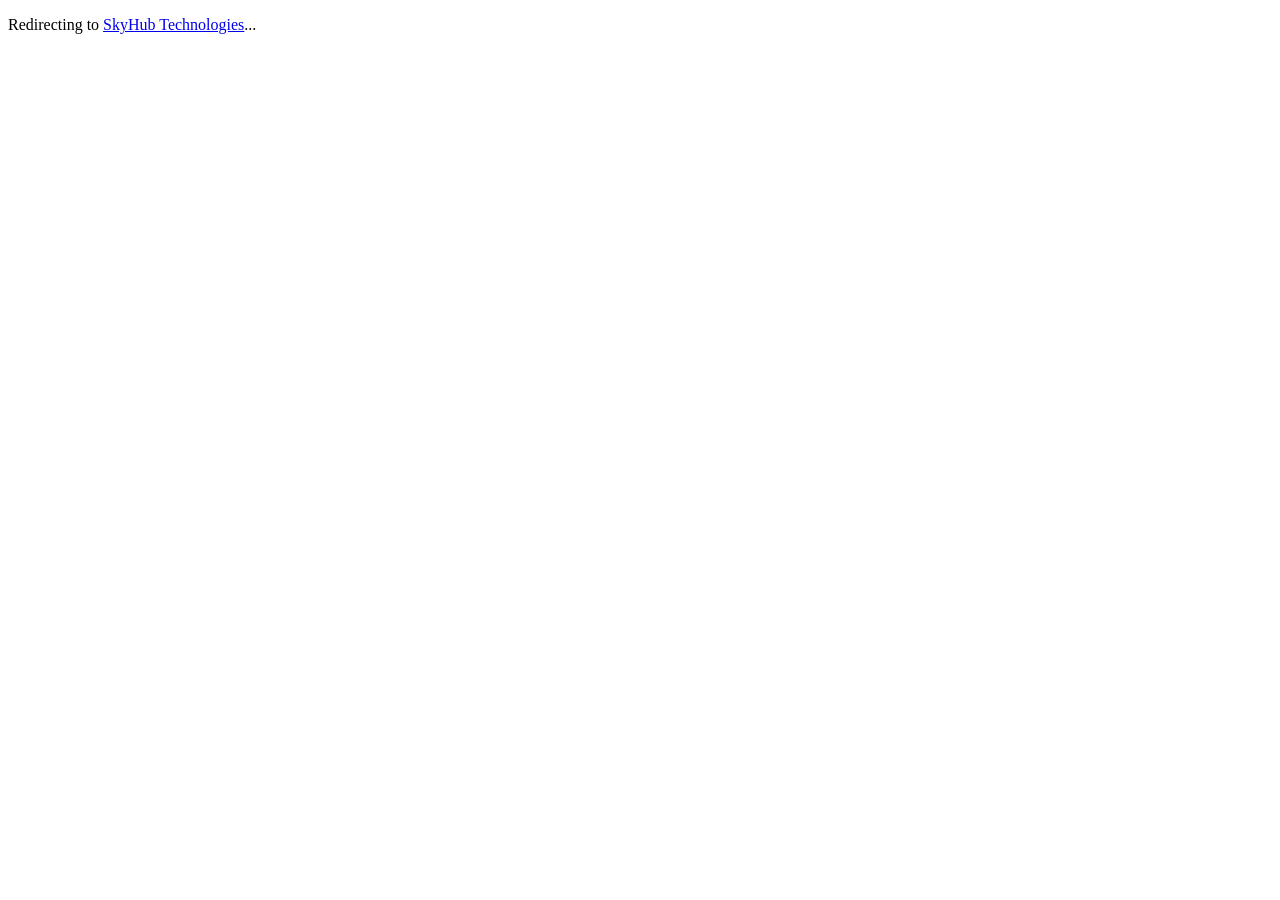
<file: index.html>
<!DOCTYPE html>
<html lang="en">
<head>
  <meta charset="UTF-8">
  <meta http-equiv="refresh" content="0; url=index.php">
  <meta name="viewport" content="width=device-width, initial-scale=1.0">
  <title>SkyHub Technologies</title>
</head>
<body>
  <p>Redirecting to <a href="index.php">SkyHub Technologies</a>...</p>
</body>
</html>
</file>
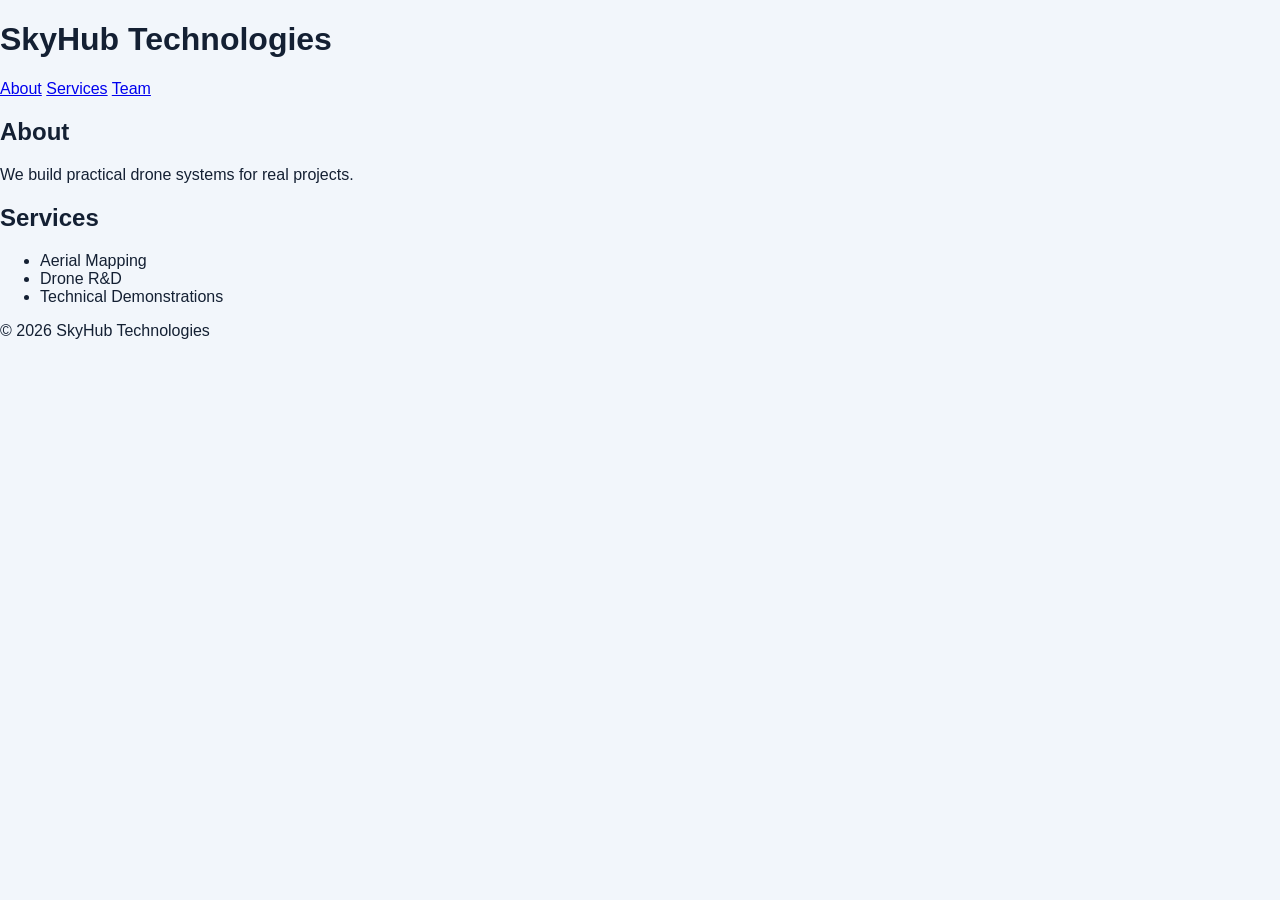
<file: first-page.html>
﻿<!DOCTYPE html>
<html lang="en">
<head>
  <meta charset="UTF-8">
  <meta name="viewport" content="width=device-width, initial-scale=1.0">
  <title>SkyHub Technologies</title>
  <link rel="stylesheet" href="skyhub.css">
</head>
<body>
  <header>
    <h1>SkyHub Technologies</h1>
    <nav>
      <a href="#about">About</a>
      <a href="#services">Services</a>
      <a href="team-skyhub.php">Team</a>
    </nav>
  </header>

  <section id="about">
    <h2>About</h2>
    <p>We build practical drone systems for real projects.</p>
  </section>

  <section id="services">
    <h2>Services</h2>
    <ul>
      <li>Aerial Mapping</li>
      <li>Drone R&D</li>
      <li>Technical Demonstrations</li>
    </ul>
  </section>

  <footer>
    <p>© 2026 SkyHub Technologies</p>
  </footer>
</body>
</html>
</file>
<file: skyhub.css>
:root {
  --bg: #f2f6fb;
  --ink: #142033;
  --muted: #61718a;
  --line: #d6e1f0;
  --surface: #ffffff;
  --primary-a: #2478ff;
  --primary-b: #0ea5e9;
  --nav-bg: rgba(8, 19, 41, 0.92);
}

* {
  box-sizing: border-box;
}

html,
body {
  margin: 0;
  padding: 0;
}

body {
  font-family: "Space Grotesk", sans-serif;
  background: var(--bg);
  color: var(--ink);
}

main {
  display: block;
}

.container {
  width: min(1100px, calc(100% - 32px));
  margin: 0 auto;
}

.site-header {
  position: sticky;
  top: 0;
  z-index: 50;
  background: var(--nav-bg);
  backdrop-filter: blur(8px);
  border-bottom: 1px solid rgba(255, 255, 255, 0.1);
}

.nav-wrap {
  display: flex;
  align-items: center;
  justify-content: space-between;
  gap: 16px;
  padding: 14px 0;
}

.logo {
  color: #f4fbff;
  text-decoration: none;
  font-weight: 700;
  letter-spacing: 0.02em;
}

.nav {
  display: flex;
  flex-wrap: wrap;
  gap: 8px;
  align-items: center;
}

.nav a {
  color: #d8e8ff;
  text-decoration: none;
  padding: 8px 12px;
  border-radius: 999px;
  transition: background-color 0.2s ease, color 0.2s ease;
}

.nav a:hover {
  background: rgba(124, 180, 255, 0.2);
  color: #ffffff;
}

.btn-small,
.btn-primary,
.btn-secondary {
  display: inline-block;
  padding: 10px 14px;
  border-radius: 10px;
  text-decoration: none;
  font-weight: 600;
}

.btn-small,
.btn-primary {
  background: linear-gradient(135deg, var(--primary-a), var(--primary-b));
  color: #fff;
}

.btn-secondary {
  background: #e9f1ff;
  color: #15386e;
}

.hero {
  background: radial-gradient(circle at 20% 20%, #1d3b74, #0b1630);
  color: #fff;
  padding: 56px 0;
}

.split {
  display: grid;
  grid-template-columns: 1.2fr 1fr;
  gap: 24px;
  align-items: center;
}

.eyebrow {
  text-transform: uppercase;
  letter-spacing: 0.12em;
  font-size: 0.78rem;
  margin: 0 0 8px;
  color: #8ec5ff;
}

.hero h1 {
  margin: 0 0 12px;
  font-size: clamp(1.8rem, 4vw, 3rem);
  line-height: 1.12;
}

.hero p {
  color: #cddcff;
}

.hero-actions {
  display: flex;
  gap: 10px;
  flex-wrap: wrap;
  margin-top: 16px;
}

.grid-2,
.grid-3,
.grid-4 {
  display: grid;
  gap: 16px;
  margin: 28px auto;
}

.grid-2 { grid-template-columns: repeat(auto-fit, minmax(280px, 1fr)); }
.grid-3 { grid-template-columns: repeat(auto-fit, minmax(220px, 1fr)); }
.grid-4 { grid-template-columns: repeat(auto-fit, minmax(180px, 1fr)); }

.card {
  background: var(--surface);
  border: 1px solid var(--line);
  border-radius: 14px;
  overflow: hidden;
  box-shadow: 0 8px 24px rgba(12, 34, 66, 0.08);
}

.card img,
.card-image {
  width: 100%;
  height: 210px;
  object-fit: cover;
  display: block;
}

section.container h2,
.card h3 {
  margin-top: 0;
  color: #0f2242;
}

section.container h2 {
  margin-bottom: 12px;
}

.stat-card {
  padding: 18px;
}

.stat-card p {
  margin: 0;
  color: var(--muted);
}

.stat-card h3 {
  margin: 8px 0 0;
}

.photo-grid {
  display: grid;
  grid-template-columns: repeat(auto-fit, minmax(220px, 1fr));
  gap: 12px;
}

.photo-grid img {
  width: 100%;
  height: 180px;
  object-fit: cover;
  border-radius: 12px;
  border: 1px solid var(--line);
}

.photo-grid-large img {
  height: 240px;
}

.auth-wrap,
.profile-wrap,
.profile-grid {
  margin-top: 30px;
}

.auth-card,
.profile-card,
.timeline,
.cta {
  padding: 20px;
}

.form-grid {
  display: grid;
  gap: 10px;
}

input,
select,
textarea,
button {
  font: inherit;
}

input,
select,
textarea {
  border: 1px solid #c8d6ea;
  border-radius: 10px;
  padding: 10px;
}

.alert {
  border-radius: 10px;
  padding: 10px 12px;
  margin-bottom: 12px;
}

.alert-success {
  background: #e9f7ef;
  border: 1px solid #8bc79f;
  color: #15542a;
}

.alert-error {
  background: #ffeef0;
  border: 1px solid #e2a6ad;
  color: #781a28;
}

.admin-search {
  display: grid;
  gap: 10px;
  margin: 14px 0;
}

.admin-table-wrap {
  overflow-x: auto;
}

.admin-table {
  width: 100%;
  border-collapse: collapse;
  background: #fff;
}

.admin-table th,
.admin-table td {
  border: 1px solid #d7e2f1;
  padding: 10px;
  text-align: left;
}

.admin-delete {
  border: 0;
  border-radius: 8px;
  padding: 8px 10px;
  background: #d92d3d;
  color: #fff;
  cursor: pointer;
}

.site-footer {
  margin-top: 28px;
  background: #081329;
  color: #9db1d0;
  padding: 20px 0;
}

@media (max-width: 900px) {
  .split {
    grid-template-columns: 1fr;
  }

  .nav-wrap {
    align-items: flex-start;
    flex-direction: column;
  }
}

.admin-section {
  margin-top: 24px;
  margin-bottom: 28px;
}

.admin-grid {
  display: grid;
  gap: 12px;
  grid-template-columns: repeat(auto-fit, minmax(220px, 1fr));
}

.admin-actions {
  display: flex;
  gap: 8px;
  flex-wrap: wrap;
}

.admin-alert {
  margin: 12px 0;
  padding: 10px;
  border-radius: 8px;
}

.admin-success {
  background: #e6ffef;
  border: 1px solid #8ad5a7;
  color: #114d24;
}

.admin-error {
  background: #ffe9e9;
  border: 1px solid #f3aaaa;
  color: #7a1313;
}

.admin-table input,
.admin-table select,
.admin-table textarea {
  width: 100%;
}

.admin-thumb {
  width: 120px;
  height: 70px;
  object-fit: cover;
  border: 1px solid #d7e2f1;
  border-radius: 6px;
}

.evaluation-wrap {
  margin-top: 24px;
}

.evaluation-goals {
  margin-top: 16px;
}

.eval-goal {
  padding: 18px;
}

.evaluation-grid {
  align-items: start;
}

.evaluation-form-card,
.evaluation-history-card {
  padding: 20px;
}
</file>
